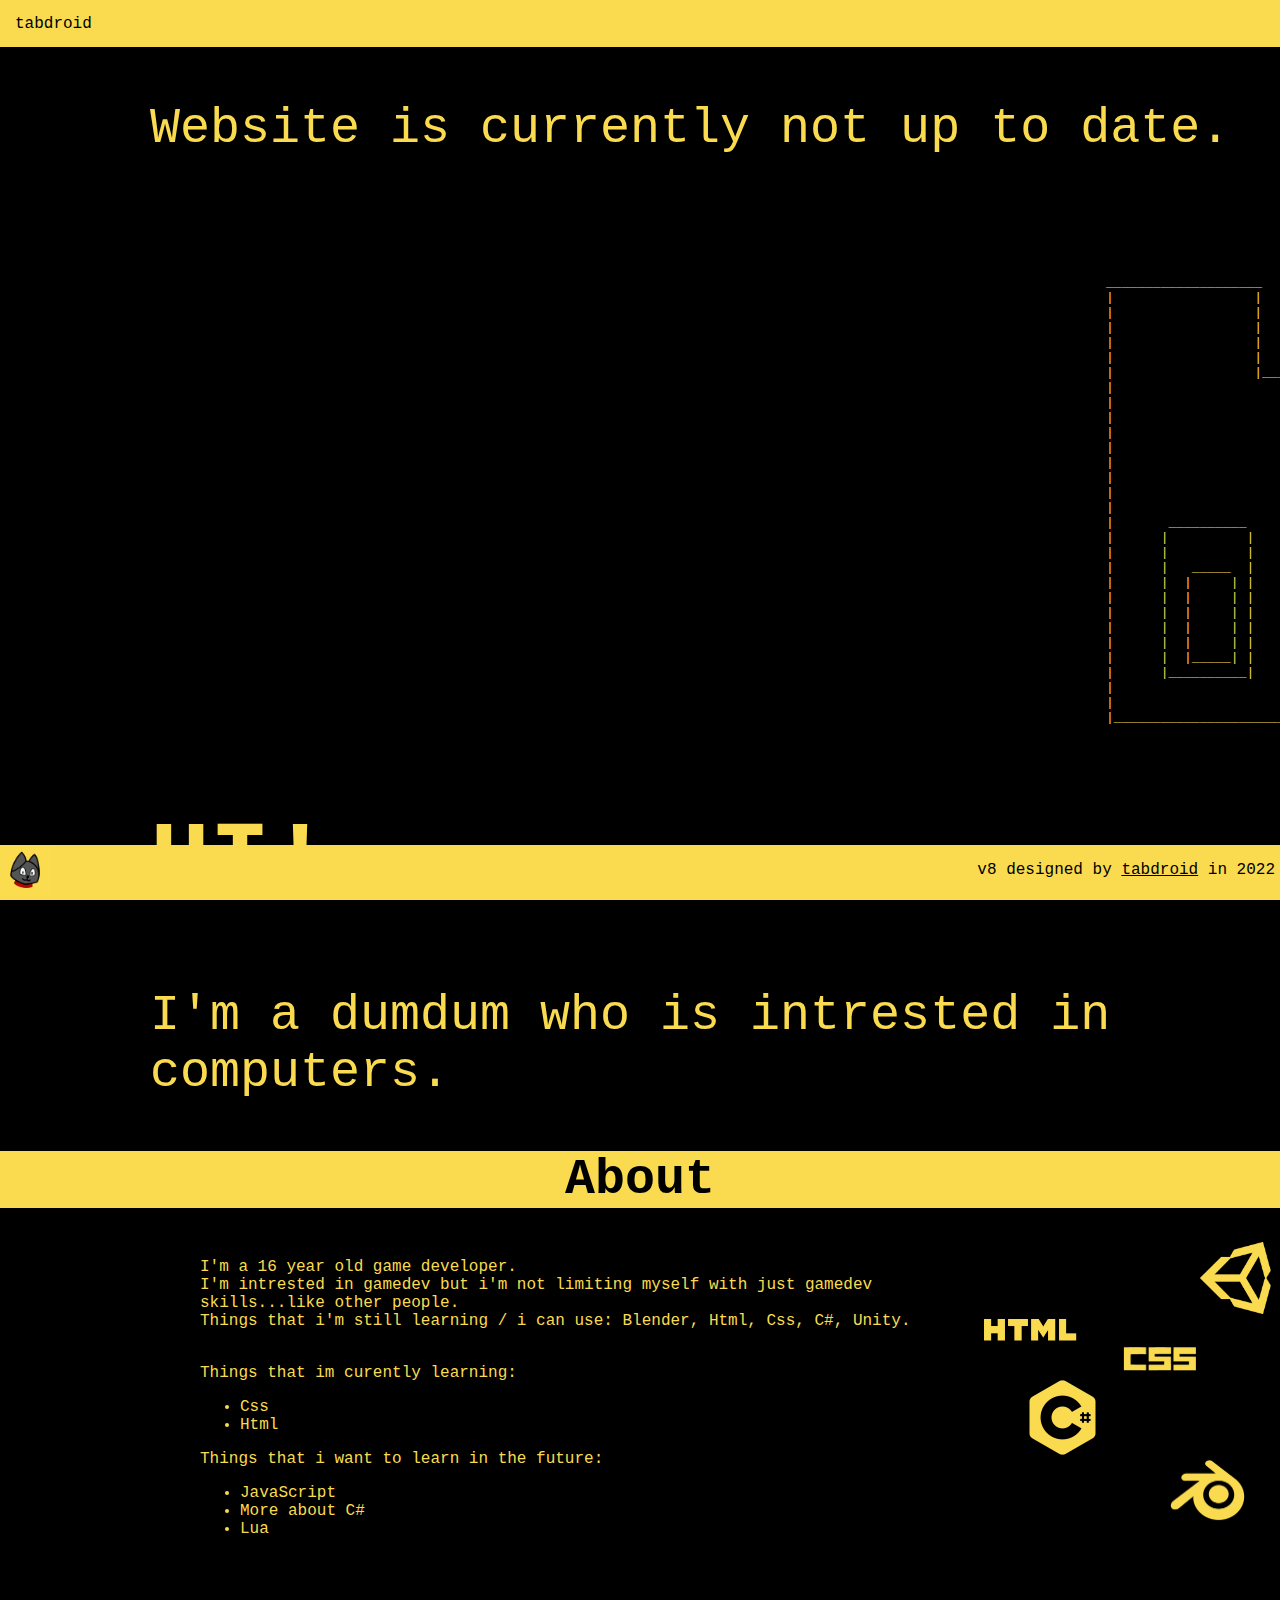
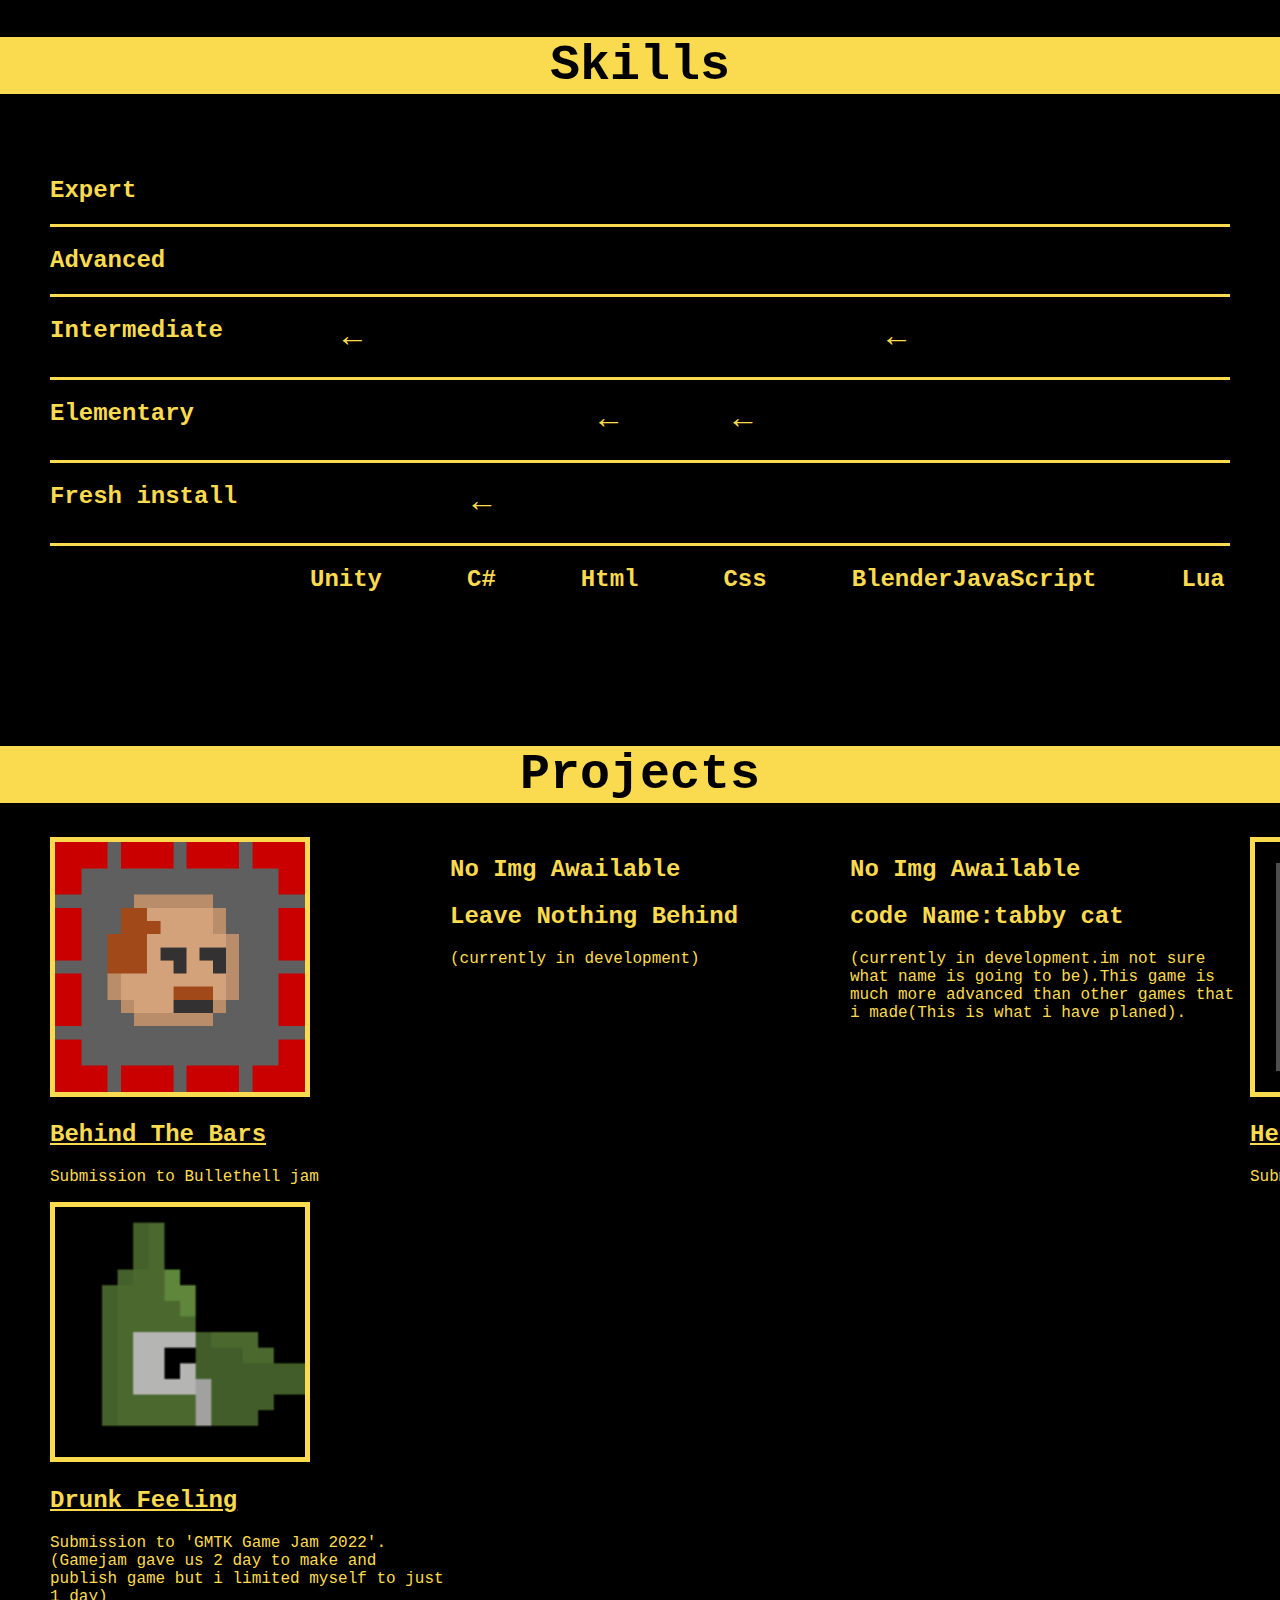
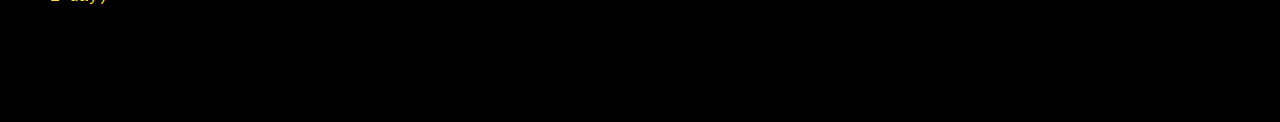
<file: index.html>
<!DOCTYPE html>
<html lang="en">
<head style="font-family: Courier New;">
    <div class="container">
        <div class="nav-wrapper" style="background-color: #fadb4f;">
            <div class="name">
                <div class="brand">
                    <a href="links.html" style="color: #000000;">tabdroid</a>
                </div>

            </div>
        </div>

    </div>
    <link rel="stylesheet" href="index.css">
    <meta charset="UTF-8">
    <title>tabdroid</title>
</head>

<body style="background-color:black; font-family: Courier New;">

    <div class="content-wrapper">
        <div class="start" style="color: #fadb4f;">

            <p style="font-size: 50px;">Website is currently not up to date.</p>
            <div class="cat">
                <pre>
                    ____________________                  ____________________     
                    |                  |                  |                  |
                    |                  |                  |                  |
                    |                  |                  |                  |
                    |                  |                  |                  |
                    |                  |                  |                  |
                    |                  |__________________|                  |
                    |                                                        |
                    |                                                        |
                    |                                                        |
                    |                                                        |
                    |                                                        |
                    |                                                        |
                    |                                                        |
                    |                                                        |
                    |                                                        |
                    |       __________                      __________       |
                    |      |          |                    |          |      |
                    |      |          |                    |          |      |
                    |      |   _____  |                    |  _____   |      |
                    |      |  |     | |                    | |     |  |      |
                    |      |  |     | |                    | |     |  |      |
                    |      |  |     | |                    | |     |  |      |
                    |      |  |     | |                    | |     |  |      |
                    |      |  |     | |                    | |     |  |      |
                    |      |  |_____| |                    | |_____|  |      |
                    |      |__________|                    |__________|      |
                    |                                                        |
                    |                                                        |
                    |________________________________________________________|
                </pre>
            </div>

            <h1 style="font-size: 100px;">HI!</h1>
            <p style="font-size: 50px;">I'm a dumdum who is intrested in computers.</p>
        </div>

        <div class="about">
            <div class="about-title" style="background-color: #fadb4f;">
                <h1 style="text-align: center; font-size: 50px;">About</h1>
            </div>
            <div class="about-content">
                <div class="about-content-text">
                    <p style="color: #fadb4f;">I'm a 16 year old game developer.<br>
                        I'm intrested in gamedev but i'm not limiting myself with just gamedev skills...like other people.<br>
                        Things that i'm still learning / i can use: Blender, Html, Css, C#, Unity.
                        <br>
                        <br>
                    </p>

                    <p style="color: #fadb4f;"> Things that im curently learning:<br> 
                    </p>
                    <ul style="color: #fadb4f;">
                        <li> Css</li>
                        <li> Html</li>

                    </ul>

                    <p style="color: #fadb4f;"> Things that i want to learn in the future:<br></p>
                    <ul style="color: #fadb4f;">
                        <li>JavaScript</li>
                        <li>More about C#</li>
                        <li>Lua</li>
                    </ul>

                </div>
                <div class="about-content-imageholder">
                    <div class="unity-image">
                        <img src="images/unity-yellow-simple.png" alt="Unity" width="80px" height="72px">
                    </div>
                    <div class="html-image">
                        <img src="images/html-yellow-simple.png" alt="Html" width="160" height="23">
                    </div>
                    <div class="css-image">
                        <img src="images/css-yellow-simple.png" alt="Css" width="120" height="28">
                    </div>
                    <div class="csharp-image">
                        <img src="images/csharp-yellow-simple.png" alt="CSharp" width="75" height="75">
                    </div>
                    <div class="blender-image">
                        <img src="images/blender-yellow-simple.png" alt="Blender" width="75" height="61">
                    </div>
                </div>
            </div>
        </div>

        <div class="skills">
            <div class="skill-title" style="background-color: #fadb4f;">
                <h1 style="text-align: center; font-size: 50px;">Skills</h1>
            </div>

            <div class="skill-chart" style="color: #fadb4f;">


                <div class="skill-chart-expert">
                    <h2>Expert</h2>
                </div>
                
                <div class="skill-chart-advanced">
                    <h2>Advanced</h2>
                </div>

                <div class="skill-chart-intermediate">
                    <h2>Intermediate</h2>
                    <div class="arrow1">
                        <h1>&#8592</h1>
                    </div>
                    <div class="arrow2">
                        <h1>&#8592</h1>
                    </div>
                </div>

                <div class="skill-chart-elementary">
                    <h2>Elementary</h3>
                    <div class="arrow1">
                        <h1>&#8592</h1>
                    </div>
                    <div class="arrow2">
                        <h1>&#8592</h1>
                    </div>
                </div>

                <div class="skill-chart-beginer">
                    <h2>Fresh install</h2>
                    <div class="arrow">
                        <h1>&#8592</h1>
                    </div>
                </div>



                <div class="skill-chart-stuff">
                    <div class="unity">
                        <h2>Unity</h2>
                    </div>

                    <div class="csharp">
                        <h2>C#</h2>
                    </div>

                    <div class="html">
                        <h2>Html</h2>
                    </div> 

                    <div class="css">
                        <h2>Css</h2>
                    </div>

                    <div class="blender">
                        <h2>Blender</h2>
                    </div>

                    <div class="javascript">
                        <h2>JavaScript</h2>
                    </div>

                    <div class="lua">
                        <h2>Lua</h2>
                    </div>

                    <div class="placeholder">
                        <h2>placeholder</h2>
                    </div>
                </div>
            </div>
        </div>

        <div class="projects-content">
            <div class="projects-content-title" style="background-color: #fadb4f;">
                <h1 style="text-align: center; font-size: 50px;">Projects</h1>
            </div>
            
            <div class="projects">
                <div class="project">
                    <div class="behind-the-bars">
                        <div class="image-holder">
                            <img style="border: 5px solid #fadb4f;"  src="images/behind-the-bars-thumbnail.png" width="250px" height="250px" alt="Behind The Bars">
                        </div>
                        <div class="text-holder" style="color: #fadb4f">
                            <h2> <a href="https://tabdroid.itch.io/behind-the-bars" style="color: #fadb4f">Behind The Bars</a></h2>
                            <p>Submission to Bullethell jam</p>
                        </div>
                    </div>
                </div>
    
                <div class="project">
                    <div class="leave-nothing-behind">
                        <div class="image-holder">
                            <h2 style="color: #fadb4f">No Img Awailable</h2>
                           
                        </div>
                        <div class="text-holder" style="color: #fadb4f">
                            <h2>Leave Nothing Behind</h2>
                            <p>(currently in development)</p>
                        </div>
                    </div>
                </div>

                <div class="project">
                    <div class="wandering-king">
                        <div class="image-holder">
                           <h2  style="color: #fadb4f">No Img Awailable</h2>
                        </div>
                        <div class="text-holder" style="color: #fadb4f">
                            <h2>code Name:tabby cat</h2>
                            <p>(currently in development.im  not sure what name is going to be).This game is much more advanced than other games that i made(This is what i have planed).</p>
                        </div>
                    </div>
                </div>

                <div class="project">
                    <div class="heal-or-die">
                        <div class="image-holder">
                            <img style="border: 5px solid #fadb4f;"  src="images/tabby.png" width="250px" height="250px" alt="Behind The Bars">
                        </div>
                        <div class="text-holder" style="color: #fadb4f">
                            <h2><a href="https://tabdroid.itch.io/heal-or-die" style="color: #fadb4f">Heal Or Die</a></h2>
                            <p>Submission to 'My First Game Jam'</p>
                        </div>
                    </div>
                </div>


                <div class="project">
                    <div class="drunk-feeling">
                        <div class="image-holder">
                            <img style="border: 5px solid #fadb4f;" src="images/drunkfeeling.png" width="250px" height="250px" alt="Behind The Bars">
                        </div>
                        <div class="text-holder" style="color: #fadb4f">
                            <h2><a href="https://tabdroid.itch.io/drunk-feeling" style="color: #fadb4f">Drunk Feeling</a></h2>
                            <p>Submission to 'GMTK Game Jam 2022'.(Gamejam gave us 2 day to make and publish game but i limited myself to just 1 day)</p>
                        </div>
                    </div>
                </div>
            </div>

        </div>
    </div>
    

    <div class="footer" style="background-color: #fadb4f;">
        <div class="profile-picture-holder">
            <img src="images/test1.png" width="50" height="50">
        </div>

        <div class="info">
            <p>v8 designed by <a href="links.html" style="color: #000000"> tabdroid</a> in 2022</p>
        </div>
    </div>

</body>

</html>
</file>
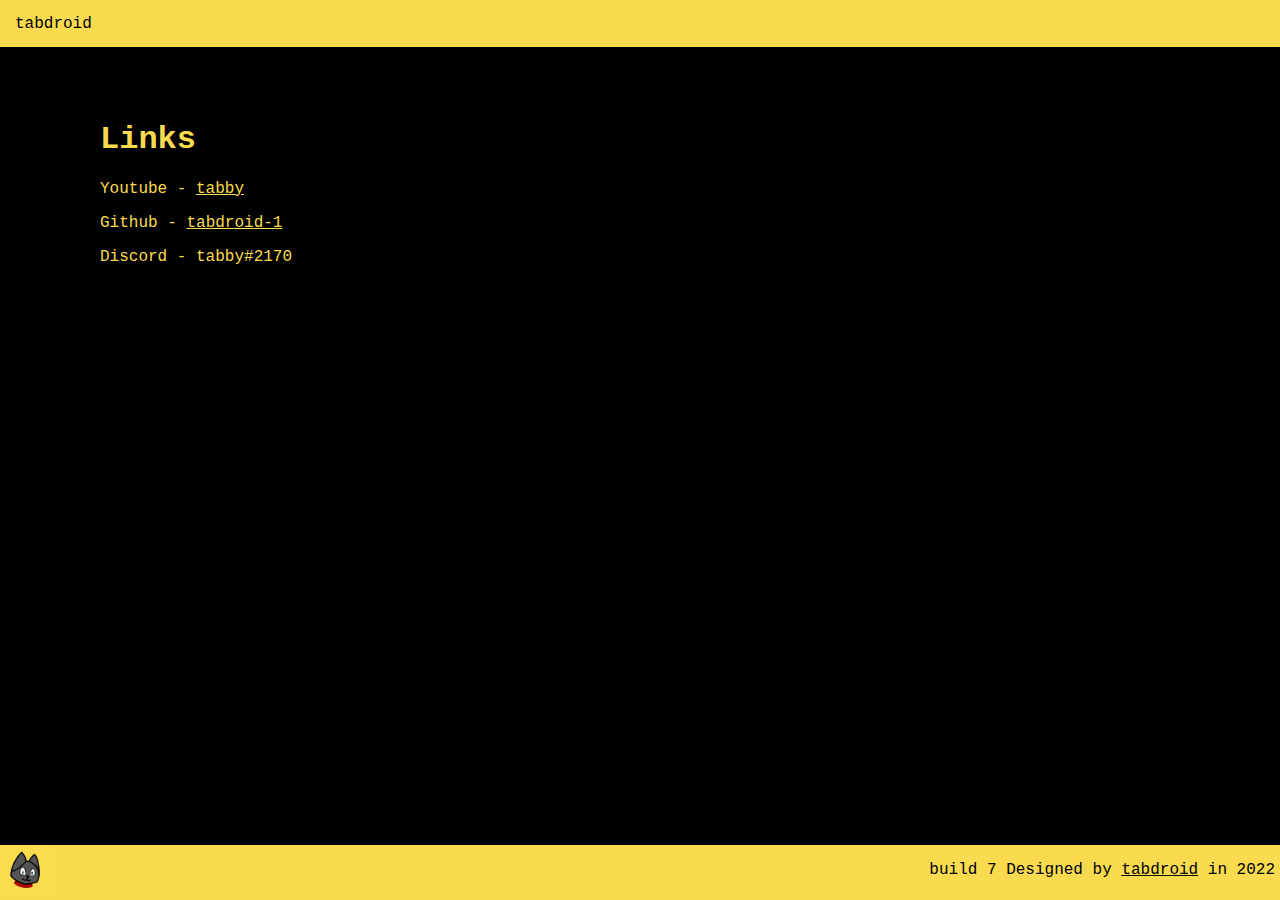
<file: links.html>
<!DOCTYPE html>
<html lang="en">
<head>
    <div class="container">
        <div class="nav-wrapper" style="background-color: #fadb4f;">
            <div class="name">
                <div class="brand">
                    <a href="index.html" style="color: #000000;">tabdroid</a>
                </div>

            </div>
        </div>

    </div>
    <meta charset="UTF-8">
    <link rel="stylesheet" href="links.css">
    <meta http-equiv="X-UA-Compatible" content="IE=edge">
    <meta name="viewport" content="width=device-width, initial-scale=1.0">
    <title>tabdroid</title>
</head>
<body style="background-color:black; font-family: Courier New;">

    <div class="link-container" style="color: #fadb4f;">
        <h1> Links</h1>
        
        <div class="links">
            <div class="youtube">
                <p>Youtube - <a href="https://www.youtube.com/channel/UCAbP_Y_0JAeFZfnkakqODxw" style="color: #fadb4f;">tabby</a></p>
            </div>
            <div class="github">
                <p>Github - <a href="https://github.com/tabdroid-1" style="color: #fadb4f;">tabdroid-1</a></p>
            </div>
            <div class="discord">
                <p>Discord - tabby#2170</p>
            </div>
        </div>

    </div>



    <div class="footer" style="background-color: #fadb4f;">
        <div class="profile-picture-holder">
            <img src="images/test1.png" width="50" height="50">
        </div>

        <div class="info">
            <p>build 7 Designed by <a href="links.html" style="color: #000000"> tabdroid</a> in 2022</p>
        </div>
    </div>
</body>
</html>
</file>
<file: index.css>
/*Master Style*/
body{
    margin: 0px;
}

.container{
    display: grid;
    grid-template-columns: 1fr;

}

/*Nav Styles*/

.cat{
    padding-top: 55px;
    padding-left: 800px;
}



.nav-wrapper{
    right: 0;
    left: 0;
    top: 0;
    position: fixed;
    display: flex;
    justify-content: space-between;
    padding: 15px;
}


.brand{
    height: 15px;
    border-bottom: 2px solid transparent;
    transition: border-bottom 0.5s;
}

.brand a{
    color: #fadb4f;;
    text-decoration:  none;
    transition: color 0.5s;
}

.brand:hover{
    border-bottom: 0.5px solid black;;
}


/*body styles*/
.start{
    padding-top: 50px;
    padding-left: 150px;
}

.about{
    padding-bottom: 50px;
}

.about > .about-content{
    padding-left: 200px;
    display: flex;
}


.about > .about-content > .about-content-imageholder > .unity-image{
    padding-left: 250px;
}

.about > .about-content > .about-content-imageholder > .css-image{
    padding-left: 150px;
}

.about > .about-content > .about-content-imageholder > .csharp-image{
    padding-left: 75px;
}

.about > .about-content > .about-content-imageholder > .blender-image{
    padding-left: 220px;
}


.skills >.skill-chart{
    padding-top: 30px;
    padding-right: 50px;
    padding-left: 50px;
    padding-bottom: 100px;
}

.skills >.skill-chart > .skill-chart-expert{
    border-bottom: solid;
    display: flex;
}

.skills >.skill-chart > .skill-chart-advanced{
    border-bottom: solid;
    display: flex;
}
.skills >.skill-chart > .skill-chart-intermediate{
    border-bottom: solid;
    display: flex;
}
.skills >.skill-chart > .skill-chart-elementary{
    border-bottom: solid;
    display: flex;
}
.skills >.skill-chart > .skill-chart-beginer{
    border-bottom: solid;
    display: flex;
}
.skills >.skill-chart > .skill-chart-stuff{
    display: flex;
    padding-left: 260px;
}

.skills >.skill-chart > .skill-chart-intermediate > .arrow1{
    padding-left: 120px;
}
.skills >.skill-chart > .skill-chart-intermediate > .arrow2{
    padding-left: 525px;
}
.skills >.skill-chart > .skill-chart-beginer > .arrow{
    padding-left: 235px;
}
.skills >.skill-chart > .skill-chart-elementary > .arrow1{
    padding-left: 405px;
}
.skills >.skill-chart > .skill-chart-elementary > .arrow2{
    padding-left: 115px;
}




.skills >.skill-chart > .skill-chart-stuff > .csharp{
    padding-left: 85px;
}

.skills >.skill-chart > .skill-chart-stuff > .html{
    padding-left: 85px;
}

.skills >.skill-chart > .skill-chart-stuff > .css{
    padding-left: 85px;
}

.skills >.skill-chart > .skill-chart-stuff > .blender{
    padding-left: 85px;
}

.skills >.skill-chart > .skill-chart-stuff > .typescript{
    padding-left: 85px;
}

.skills >.skill-chart > .skill-chart-stuff > .lua{
    padding-left: 85px;
}

.skills >.skill-chart > .skill-chart-stuff > .placeholder{
    padding-left: 85px;
}


.projects{
    display: grid;
    grid-template-columns: 400px 400px 400px 400px;
    padding-bottom: 100px;
    padding-left: 50px;
}

/*.projects-content{
    justify-content: center;
    display: flex;
}*/

.projects-content > .projects > .behind-the-bars{
    justify-content: center;
}


/*footer styles*/
.footer {
    position: fixed;
    left: 0;
    bottom: 0;
    width: 100%;
    background-color: #fadb4f;
    color: black;
    display: flex;
    justify-content: space-between;
}

.info{
    padding-right: 5px;
}
</file>
<file: links.css>
/*Master Style*/
body{
    margin: 0px;
}

.container{
    display: grid;
    grid-template-columns: 1fr;

}

/*Nav Styles*/

.link-container{
    padding-top: 100px;
    padding-left: 100px;
}

.nav-wrapper{
    right: 0;
    left: 0;
    top: 0;
    position: fixed;
    display: flex;
    justify-content: space-between;
    padding: 15px;
}


.brand{
    height: 15px;
    border-bottom: 2px solid transparent;
    transition: border-bottom 0.5s;
}

.brand a{
    color: #fadb4f;;
    text-decoration:  none;
    transition: color 0.5s;
}

.brand:hover{
    border-bottom: 0.5px solid black;;
}



/*footer styles*/
.footer {
    position: fixed;
    left: 0;
    bottom: 0;
    width: 100%;
    background-color: #fadb4f;
    color: black;
    display: flex;
    justify-content: space-between;
}

.info{
    padding-right: 5px;
}
</file>
